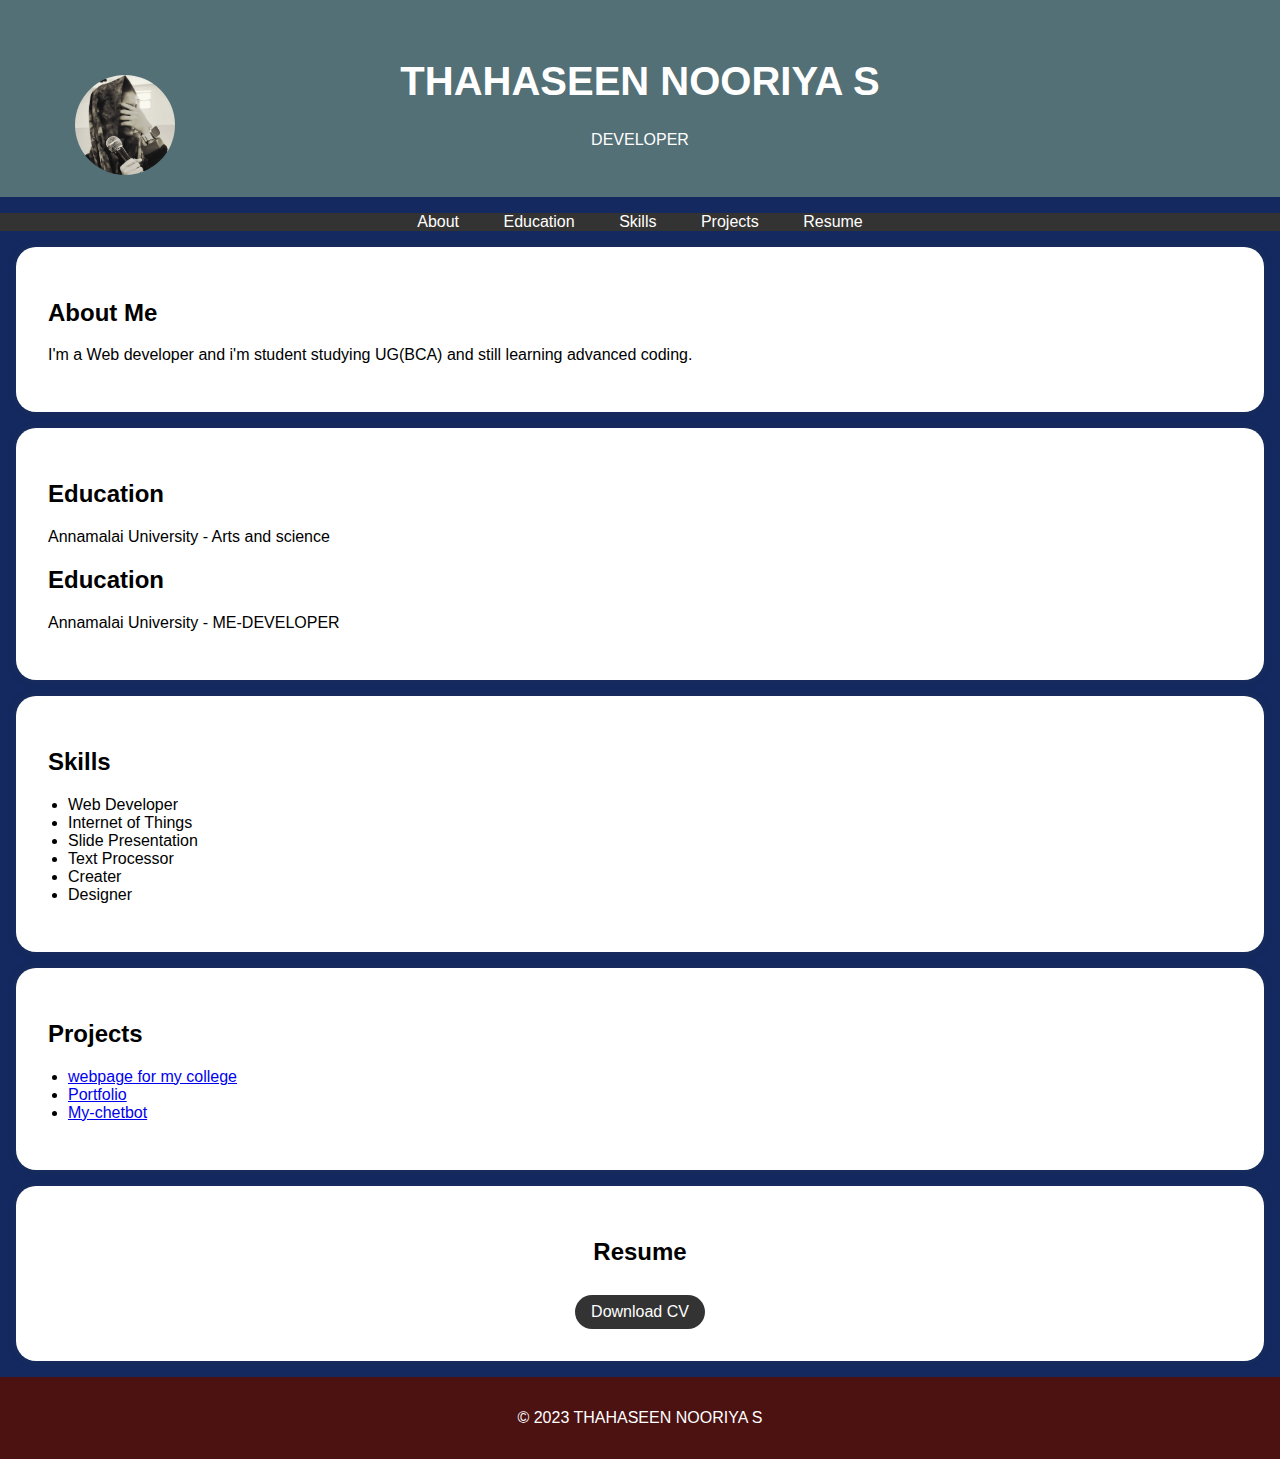
<file: index.html>
<!DOCTYPE html>
<html>
<head>
    <title>Portfolio</title>
    <style>
        body {
            font-family: Arial, sans-serif;
            margin: 0;
            padding: 0;
            background-color: #14295f;
        }

        header {
            background-color: #537076;
            color: #fff;
            text-align: center;
            padding: 2rem 0;
            position: relative; /* Add this */
        }

        .header-content h1 {
            font-size: 2.5rem;
        }

        /* Add styles for the round profile picture */
        .profile-picture {
            width: 100px; /* Adjust the size as needed */
            height: 100px;
            border-radius: 75%; /* Create a circular shape */
            object-fit: cover; /* To ensure the image fills the circular area */
            position: absolute; /* Add this */
            top: 75px; /* Adjust top position as needed */
            left: 75px; /* Adjust left position as needed */
        }

        nav {
            background-color: #333;
            color: #8f6c9b;
            text-align: center;
        }

        nav ul {
            list-style-type: none;
            padding: 0;
        }

        nav ul li {
            display: inline;
            margin: 0 20px;
        }

        nav ul li a {
            text-decoration: none;
            color: #fff;
        }

        .section-content {
            background-color: #fff;
            padding: 2rem;
            margin: 1rem;
            border-radius: 20px;
            box-shadow: 0 0 10px rgba(76, 85, 54, 0.1);
            text-align: justify;
        }

        .download-button {
            background-color: #333;
            color: #fff;
            padding: 0.5rem 1rem;
            text-decoration: none;
            border-radius: 20px;
            display: inline-block;
            margin-top: 10px;
            align-self: center;
        }

        .download-button:hover {
            background-color: #555;
        }

        footer {
            text-align: center;
            padding: 1rem 0;
            background-color: #4c1212;
            color: #fff;
        }

        ul {
            list-style-type: disc;
            padding-left: 20px;
        }
    </style>
</head>
<body>
    <header>
        <div class="header-content">
            <!-- Add your profile picture here -->
            <img src="NOOR.jpg" alt="Your Profile Picture" class="profile-picture">
            <h1>THAHASEEN NOORIYA S</h1>
            <p>DEVELOPER</p>
        </div>
    </header>

    <nav>
        <ul>
            <li><a href="#about">About</a></li>
            <li><a href="#education">Education</a></li>
            <li><a href="#skills">Skills</a></li>
            <li><a href="#projects">Projects</a></li>
            <li><a href="#resume">Resume</a></li>
        </ul>
    </nav>

    <section id="about">
        <div class="section-content">
            <h2>About Me</h2>
            <p>I'm a  Web developer and i'm student studying UG(BCA) and still learning advanced coding. </p>
        </div>
    </section>

    <section id="education">
        <div class="section-content">
            <h2>Education</h2>
            <p>Annamalai University  - Arts and science</p>
            <h2>Education</h2>
            <p>Annamalai University  - ME-DEVELOPER</p>
        </div>
    </section>

    <section id="skills">
        <div class="section-content">
            <h2>Skills</h2>
            <ul>
                <li>Web Developer</li>
                <li>Internet of Things</li>
                <li>Slide Presentation</li>
                <li>Text Processor</li>
                <li>Creater</li>
                <li>Designer</li>
            </ul>
        </div>
    </section>

    <section id="projects">
        <div class="section-content">
            <h2>Projects</h2>
            <ul>
                <li><a href="#">webpage for my college</a></li>
                <li><a href="#">Portfolio</a></li>
                <li><a href="#">My-chetbot</a></li>
                <!-- Add more project links here -->
            </ul>
        </div>
    </section>

    <section id="resume">
    
        <div class="section-content">
            <center>
            <h2>Resume</h2>
            <a href="cv.jpg" target="_blank" class="download-button">Download CV</a>
        </center>
        </div>
        
    </section>

    <footer>
        <p>&copy; 2023 THAHASEEN NOORIYA S</p>
    </footer>

    <script>
        // Smooth scrolling to section when clicking on navigation links
        document.querySelectorAll('a[href^="#"]').forEach(anchor => {
            anchor.addEventListener('click', function(e) {
                e.preventDefault();

                const targetId = this.getAttribute('href').substring(1);
                const targetElement = document.getElementById(targetId);

                if (targetElement) {
                    window.scrollTo({
                        top: targetElement.offsetTop,
                        behavior: 'smooth'
                    });
                }
            });
        });
    </script>
</body>
</html>
</file>
